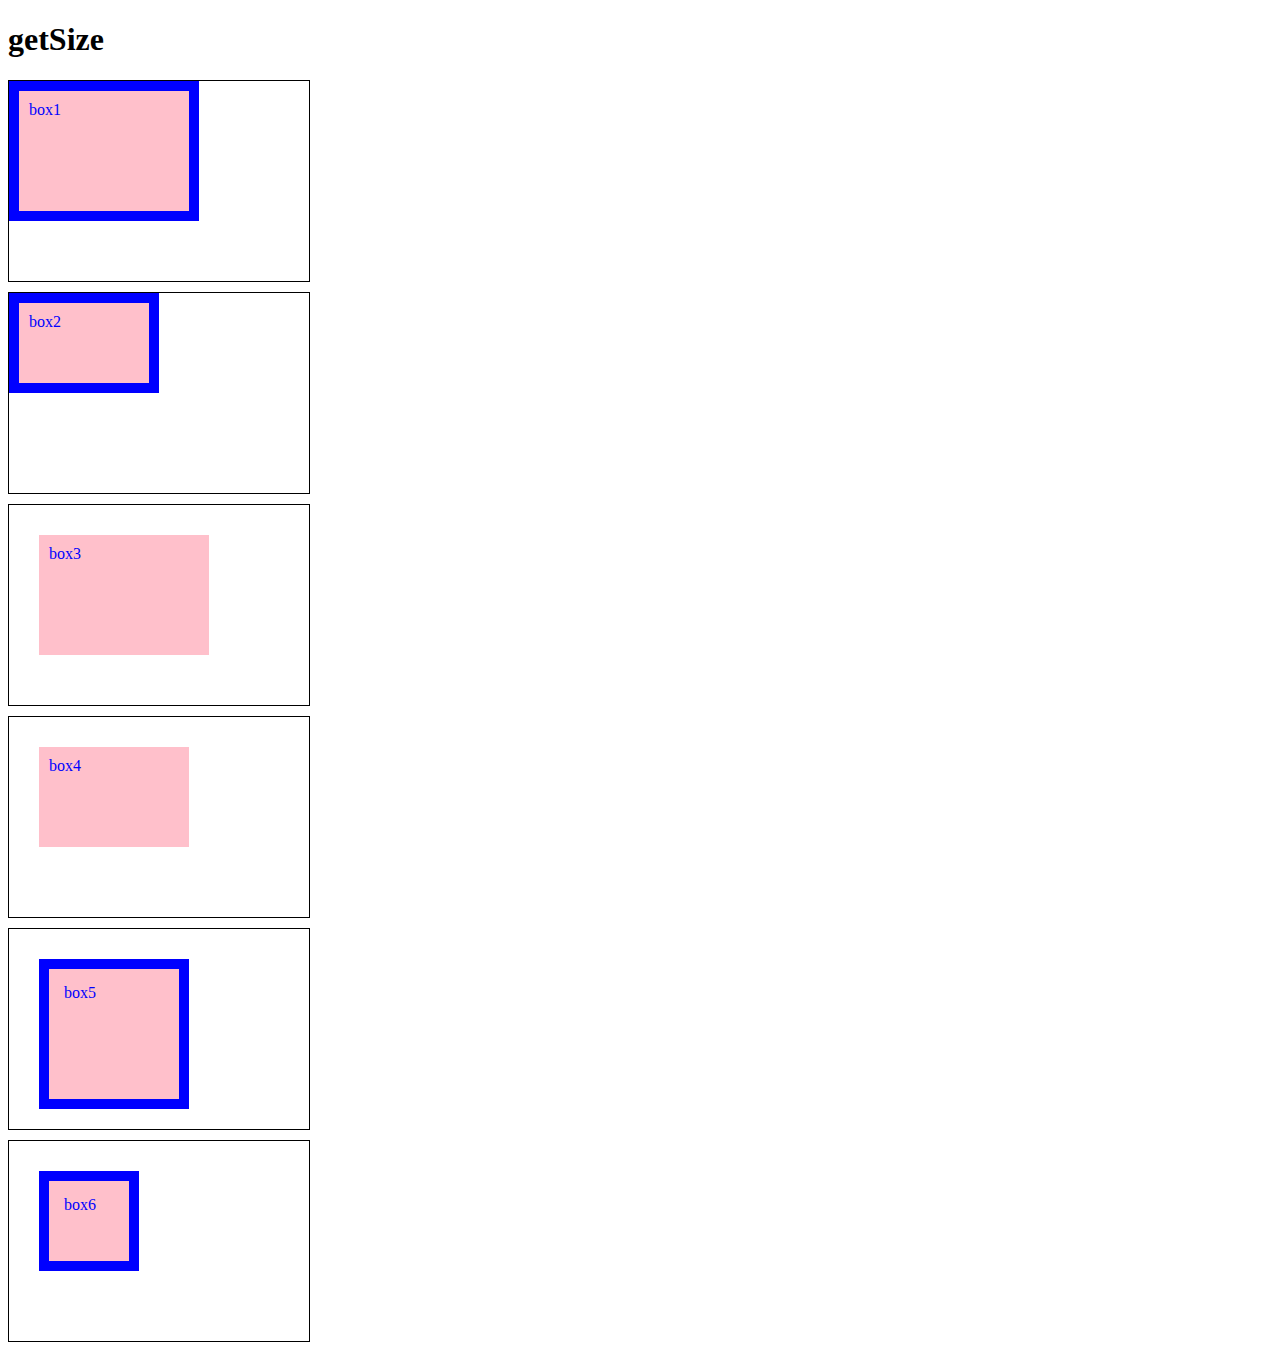
<file: movies/static/movies/bower_components/get-size/index.html>
<!doctype html>
<html>
<head>
  <meta charset="utf-8">

  <title>getSize</title>

  <style>
    .container {
      width: 300px;
      height: 200px;
      margin-bottom: 10px;
      border: 1px solid;
      position: relative;
    }

    .box {
      color: blue;
      background: pink;
    }

    .border-box {
      -webkit-box-sizing: border-box;
         -moz-box-sizing: border-box;
              box-sizing: border-box;
    }

    #box1, #box2 {
      width: 50%;
      height: 50%;
      border: 10px solid;
      padding: 10px;
    }

    #box3, #box4 {
       width: 50%;
       height: 50%;
       border: 0px solid;
       margin: 10%;
       padding: 10px;
     }

    #box5, #box6 {
       width: 100px;
       height: 100px;
       border: 10px solid;
       margin: 10%;
       padding: 5%;
     }

    </style>

</head>
<body>

  <h1>getSize</h1>

  <div class="container">
    <div id="box1" class="box">box1</div>
  </div>

  <div class="container">
    <div id="box2" class="box border-box">box2</div>
  </div>

  <div class="container">
    <div id="box3" class="box">box3</div>
  </div>

  <div class="container">
    <div id="box4" class="box border-box">box4</div>
  </div>

  <div class="container">
    <div id="box5" class="box">box5</div>
  </div>

  <div class="container">
    <div id="box6" class="box border-box">box6</div>
  </div>

  <script src="get-size.js"></script>

</body>
</html>
</file>
